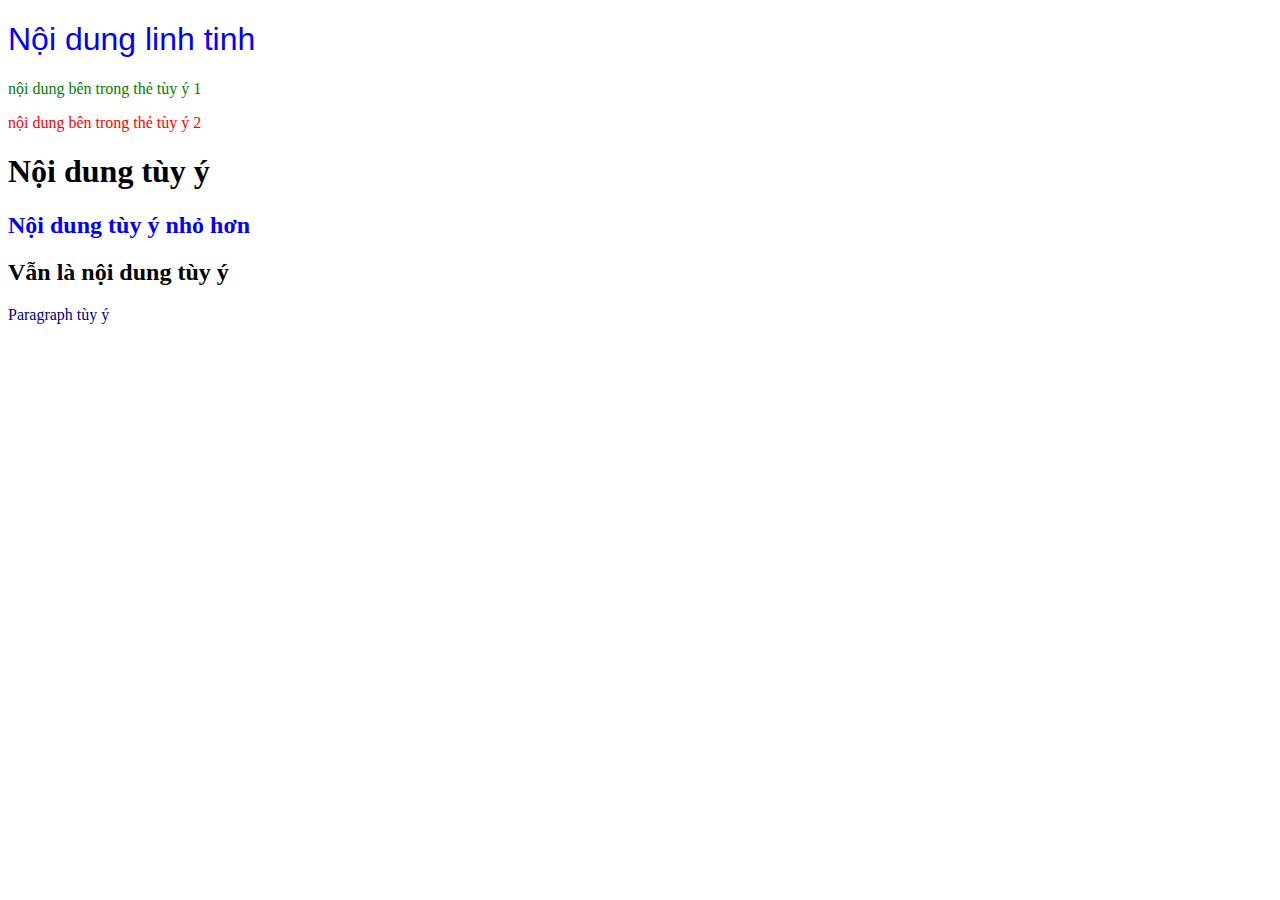
<file: Session-5/index.html>
<!DOCTYPE html>
<html lang="en">

<head>
    <meta charset="UTF-8">
    <meta name="viewport" content="width=device-width, initial-scale=1.0">
    <link rel="stylesheet" href="style.css">
    <title>Document</title>

</head>

<body>
        <!-- <h2> Paragraph with devider </h2> -->
        <!-- Block element: Length: fill the whole like-->
        <!-- <hr> Nice
        <p> Paragraph
            <br> with linebeark
        <ul> this is a tab space
            <li>big point </li>
            <li><i>This mf "i" stands for Italic <br></i>
            <li><em>Em for Emphasized</em>
                <sup> hat</sup><sub>Nice</sub>
                <del>Delete</del> <ins>Underline</ins>
        </ul>
        <h3>Doing homework</h3>

        <table style="width:100%"> -->

                <!-- <th><img src="Img/rx.jpg" style="width:160px;height:90px;"></th> -->
            <!-- <tr>
                <td>Data 1</td> -->
                <!-- data2 is used to span -->
                <!-- <td>Data 3</td>
                <td colspan="2">Data 4 and 5</td>
            </tr>
            <tr>
                <td>Data 1</td>

                <!-- <td>Data 4</td> 
                <td>Data 5</td>
            </tr>

        </table>

        <h3>Doing Image Homework</h3>
        <table style="width:100%">
            <tr>
                <th>Img column 1</th>
                <th>Img column 2</th>
                <th>Img column 3</th>
            </tr>
            <tr>
            <th> <img src="Img/_MG_0164.JPG" style="width:320;height:180px;"> </th>
            <th> <img src="Img/_MG_0165.JPG"style="width:320;height:180px;"> </th>
            <th> <img src="Img/_MG_0166.JPG"style="width:320;height:180px;"> </th>
            </tr>
            <tr>
                <th> <img src="Img/_MG_0169.JPG" style="width:320;height:180px;"> </th>
                <th> <img src="Img/_MG_0170.JPG"style="width:320;height:180px;"> </th>
                <th> <img src="Img/_MG_0171.JPG"style="width:320;height:180px;"> </th>
            </tr>
            <tr>
                <th> <img src="Img/_MG_0178.JPG" style="width:320;height:180px;"> </th>
                <th> <img src="Img/_MG_0174.JPG"style="width:320;height:180px;"> </th>
                <th> <img src="Img/_MG_0175.JPG"style="width:320;height:180px;"> </th>
            </tr>
        </table>

        <img src="./Img/ok.png" alt="">
        <ol>
            <li>GG</li>
            <li>WP</li>
            <li>HFHF</li>
        </ol>
        <dl>
            <dt>Coffee</dt>
            <dd>- Black and Dark</dd>
            <dt>Milk</dt>
            <dd> - White and Bright</dd>
        </dl>
        <dl>
            <dt>Coffee</dt>
            <dd>- Black and Dark</dd>
            <dt>Milk</dt>
            <dd> - White and Bright</dd>
        </dl>
        <ol type="1">
            <li>Coffee</li>
            <li>Tea</li>
            <li>Milk</li>
        </ol>
        <ol type="A">
            <li>Coffee</li>
            <li>Tea</li>
            <li>Milk</li>
        </ol>
        <ol type="a">
            <li>Coffee</li>
            <li>Tea</li>
            <li>Milk</li>
        </ol>
        <ol type="I">
            <li>Coffee</li>
            <li>Tea</li>
            <li>Milk</li>
        </ol>
        <ol type="i">
            <li>Coffee</li>
            <li>Tea</li>
            <li>Milk</li>
        </ol>
         -->
        <div class="parent">
            <h1 class="heading"> Nội dung linh tinh </h1>
            <p class="paragraph1">
                nội dung bên trong thẻ tùy ý 1
            </p>
            <p class="paragraph2">
                nội dung bên trong thẻ tùy ý 2
            </p>
        </div>
        <div class="parent2">
            <h1 class="heading1"> Nội dung tùy ý</h1>
            <h2 class="heading2">
                Nội dung tùy ý nhỏ hơn
            </h2>
            <h2 class="heading3">
                Vẫn là nội dung tùy ý
            </h2>
            <p class="paragraph1">Paragraph tùy ý</p>
        </div>
</body>

</html>

<!-- h(1-6)
 -->
</file>
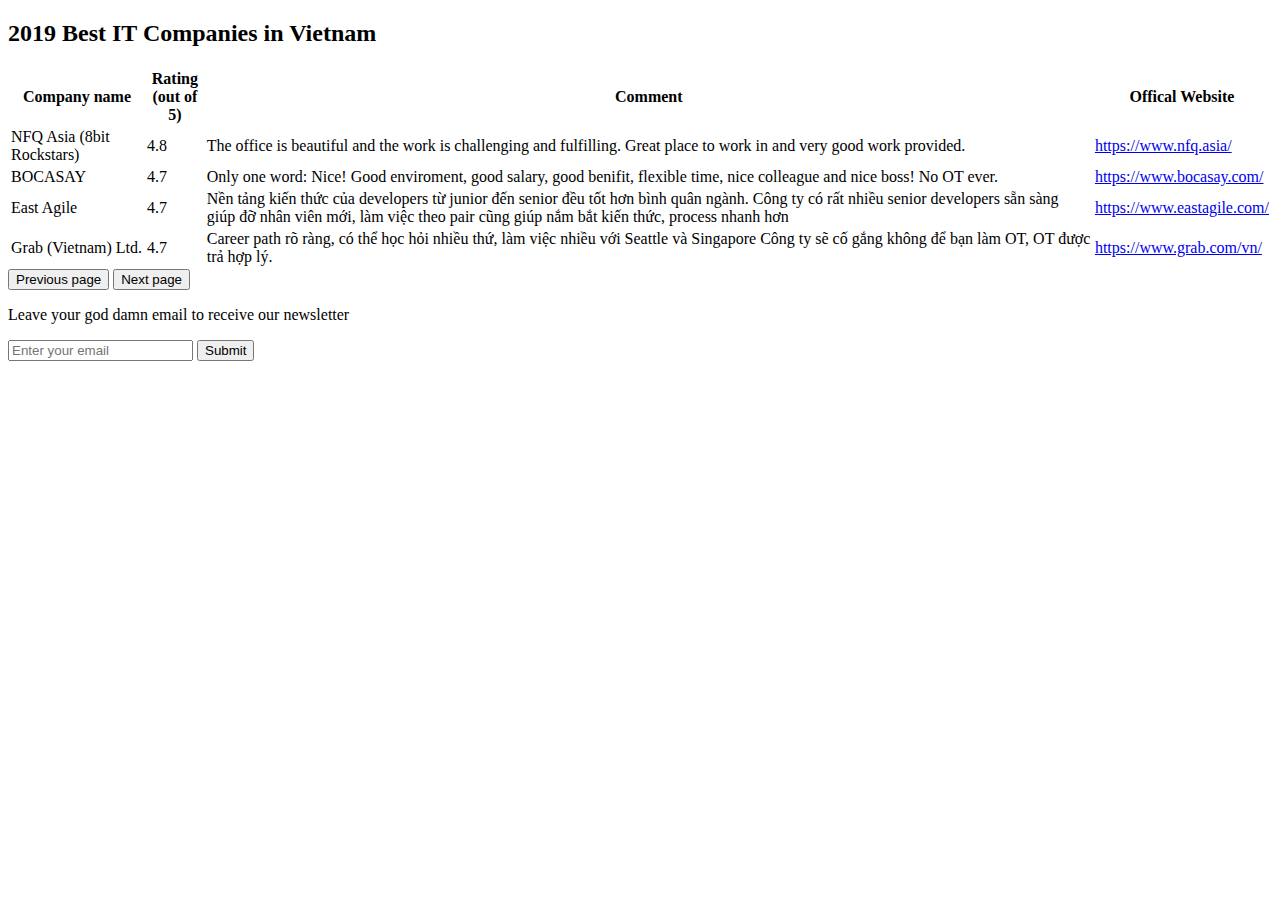
<file: Session-5/Homework/HW-2/index.html>
<!DOCTYPE html>
<html lang="en">
<head>
    <meta charset="UTF-8">
    <meta name="viewport" content="width=device-width, initial-scale=1.0">
    <title>Document</title>
</head>
<body>
    <h2> 2019 Best IT Companies in Vietnam </h2>
    <table style="width:100%">
        <tr>
            <th>Company name</th>
            <th>Rating <br> (out of 5)</th>
            <th>Comment</th>
            <th>Offical Website</th>
        </tr>
        <tr>
            <td>NFQ Asia (8bit Rockstars)</td>
            <td>4.8</td>
            <td>The office is beautiful and the work is challenging and fulfilling. Great place to work in and very good work provided.</td>
            <td><a href="https://www.nfq.asia/">https://www.nfq.asia/</a></td>
        </tr>
        <tr>
            <td>BOCASAY</td>
            <td>4.7</td>
            <td>Only one word: Nice! Good enviroment, good salary, good benifit, flexible time, nice colleague and nice boss! No OT ever.</td>
            <td><a href="https://www.bocasay.com/">https://www.bocasay.com/</a></td>
        </tr>
        <tr>
            <td>East Agile</td>
            <td>4.7</td>
            <td> Nền tảng kiến thức của developers từ junior đến senior đều tốt hơn bình quân ngành. Công ty có rất nhiều senior developers sẵn sàng giúp đỡ nhân viên mới, làm việc theo pair cũng giúp nắm bắt kiến thức, process nhanh hơn</td>
            <td><a href="https://www.eastagile.com/">https://www.eastagile.com/</a></td>
        </tr>
        <tr>
            <td>Grab (Vietnam) Ltd.</td>
            <td>4.7</td>
            <td>Career path rõ ràng, có thể học hỏi nhiều thứ, làm việc nhiều với Seattle và Singapore Công ty sẽ cố gắng không để bạn làm OT, OT được trả hợp lý.</td>
            <td><a href="https://www.grab.com/vn/">https://www.grab.com/vn/</a></td>
        </tr>
    </table>
    <button>Previous page</button> <button>Next  page</button>
    <p>Leave your god damn email to receive our newsletter</p>
    <input type="email" placeholder="Enter your email"> <button>Submit</button>
</body>
</html>
</file>
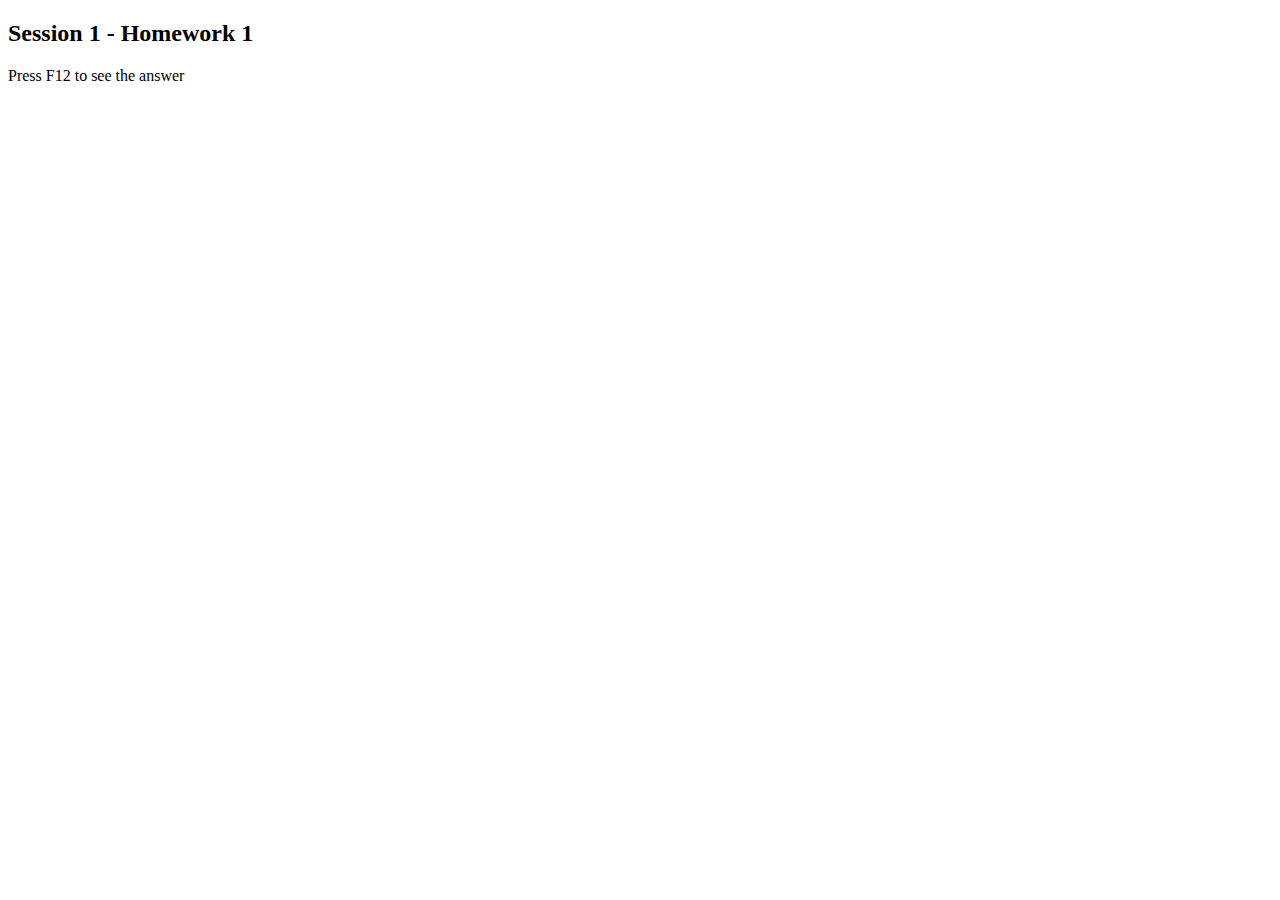
<file: Session-1/Homework/HW-1/index1.html>
<!DOCTYPE html>
<html lang="en">
<head>
    <meta charset="UTF-8">
    <meta name="viewport" content="width=device-width, initial-scale=1.0">
    <script src="index1.js"></script>
    <title>Document</title>
</head>
<body>
    <h2> Session 1 - Homework 1 </h2>
    <p>
        Press F12 to see the answer
    </p>
</body>
</html>
</file>
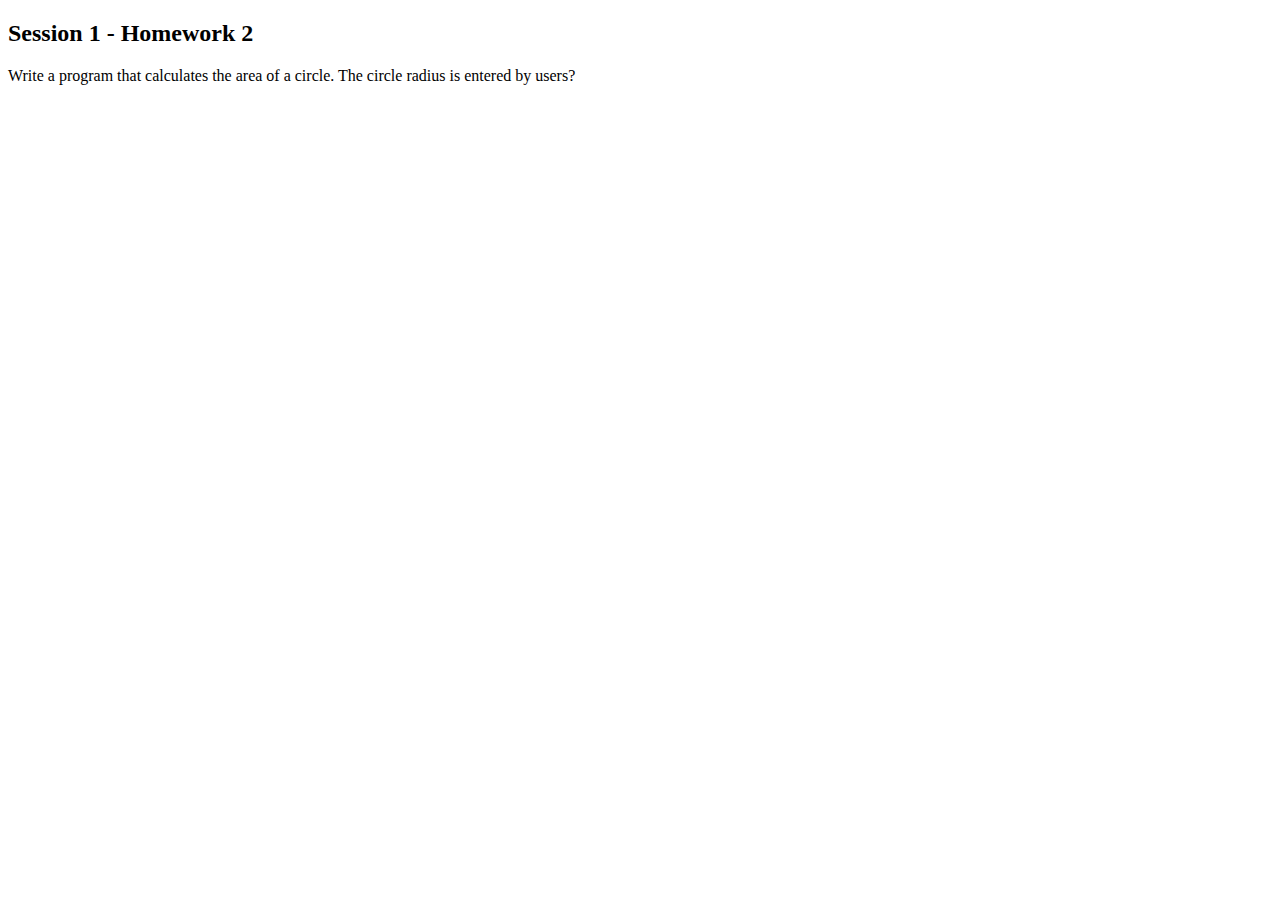
<file: Session-1/Homework/HW-2/index2.html>
<!DOCTYPE html>
<html lang="en">
<head>
    <meta charset="UTF-8">
    <meta name="viewport" content="width=device-width, initial-scale=1.0">
    <script src="index2.js"></script>
    <title>Document</title>
</head>
<body>
    <h2> Session 1 - Homework 2 </h2>
    <p>
        Write a program that calculates the area of a circle.
        The circle radius is entered by users?
    </p>
</body>
</html>
</file>
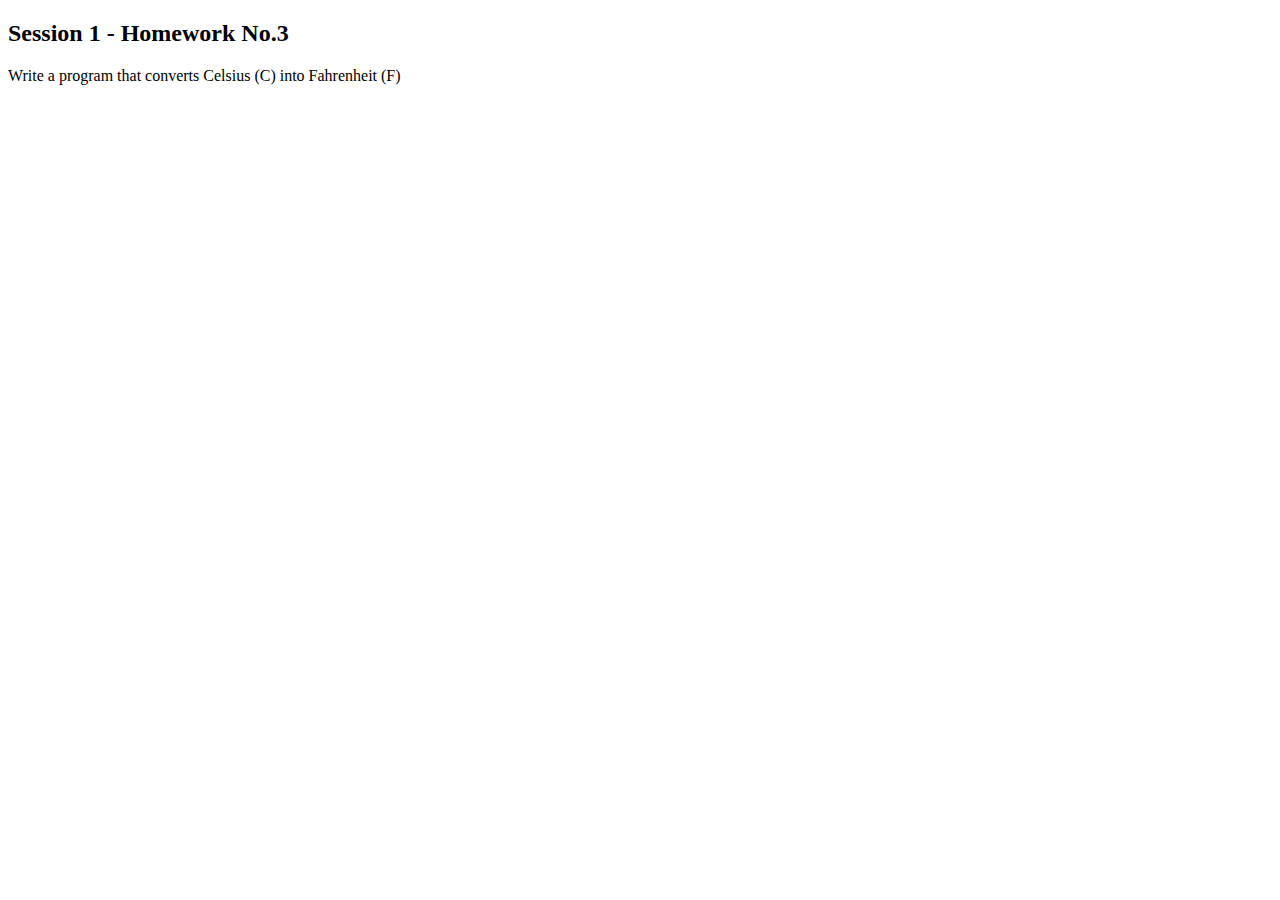
<file: Session-1/Homework/HW-3/index3.html>
<!DOCTYPE html>
<html lang="en">
<head>
    <meta charset="UTF-8">
    <meta name="viewport" content="width=device-width, initial-scale=1.0">
    <script src="index3.js"> </script>
    <title>Document</title>
</head>
<body>
    <h2> Session 1 - Homework No.3 </h2>
    <p>
        Write a program that converts Celsius (C) into Fahrenheit (F)
    </p> 
</body>
</html>
</file>
<file: Session-5/style.css>
.parent .heading{
    color:blue; font-weight: 100; font-weight: 500;
    font-family: 'Segoe UI', Tahoma, Geneva, Verdana, sans-serif;
}
.parent .paragraph1{
    /* color:red; */
    color:green;
}
.parent .paragraph2{
    color:red;
}
.parent2 .heading2{
    color:blue;
}
.parent2 .paragraph1{
    color: navy;
}

 /* Inline - ko nhan thuoc tinh width va height */
 /* SD thuoc tinh Display - bien inline -> block, inline-block */
</file>
